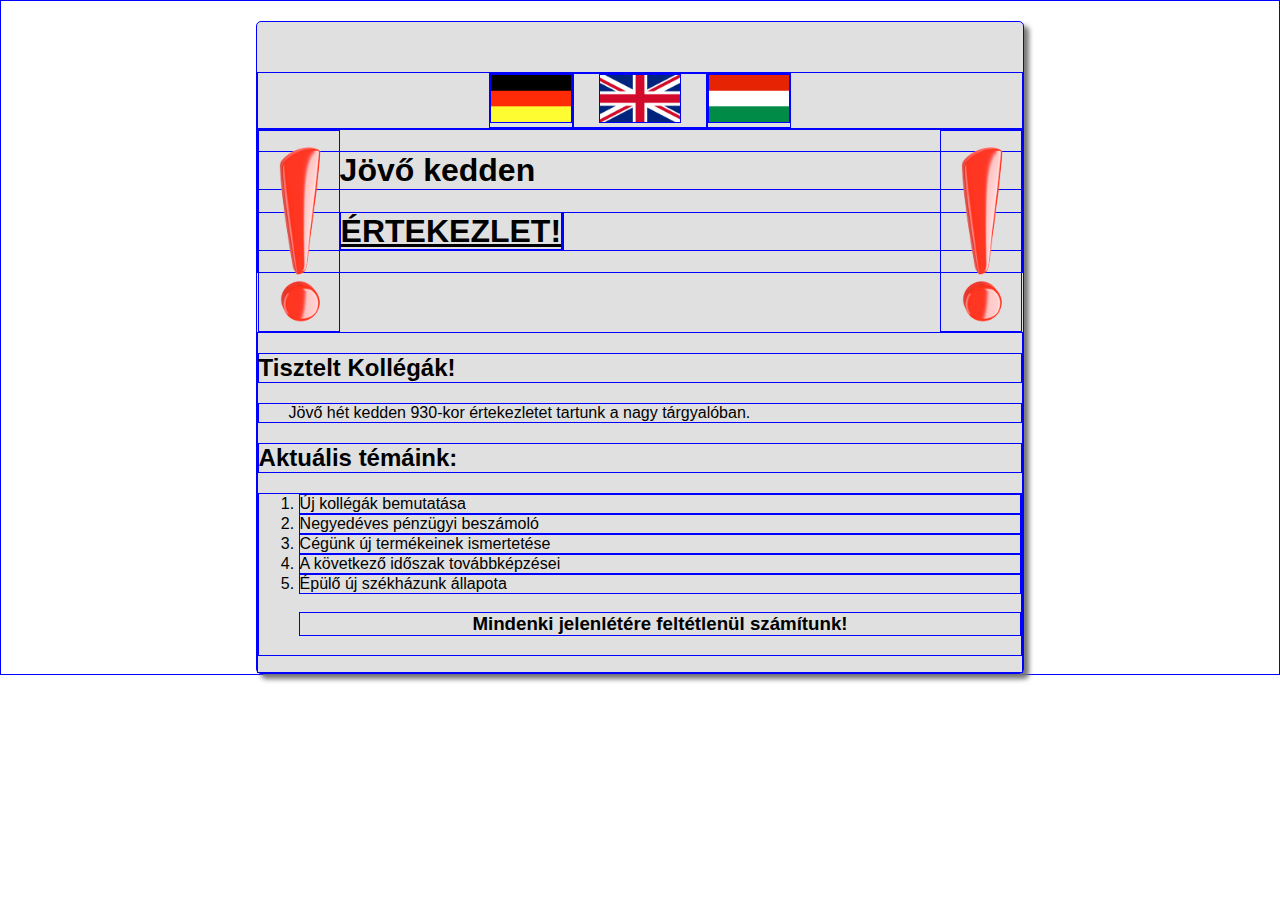
<file: index.html>
<!DOCTYPE html>
<html lang="hu">
<head>
    <meta charset="UTF-8">
    <meta name="viewport" content="width=device-width, initial-scale=1.0">
    <meta http-equive="refresh" content="5"/>
    <link rel="stylesheet" href="stilus.css">
    <title>munkaertekezlet</title>
</head>
<body>
    <div class="Zaszlo">
        <a href="./nemet.html"><img src="./images/de.png"alt="német zaszlo"/></a>
        <a href="./angol.html"><img id="kozep"src="./images/en.png"alt="Magyar zaszlo"/></a>
        <a href="#"><img src="./images/hu.png"alt="Angol zaszlo"/></a>
    </div>
    <div class="felkialto">
        <img src="./images/jel.png" id="bal" alt="felkiaalto jel"/>
        <img src="./images/jel.png" id="jobb" alt="felkiaalto jel"/>
       <h1>Jövő kedden  </h1>
       <h1><ins>ÉRTEKEZLET!<ins></h1>
                 
    </div>
    <div class="tartalom">
        <h2>Tisztelt Kollégák!</h2>

<p style="text-indent: 30px;">Jövő hét kedden 930-kor értekezletet tartunk a nagy tárgyalóban.</p> 

<h2>Aktuális témáink:</h2>
<ol>
<li>Új kollégák bemutatása</li>
<li>Negyedéves pénzügyi beszámoló</li>
<li>Cégünk új termékeinek ismertetése</li>
<li>A következő időszak továbbképzései</li>
<li>Épülő új székházunk állapota</li> 

<h3 style="text-align: center;">Mindenki jelenlétére feltétlenül számítunk!</h3>
</body>
</html>
</file>
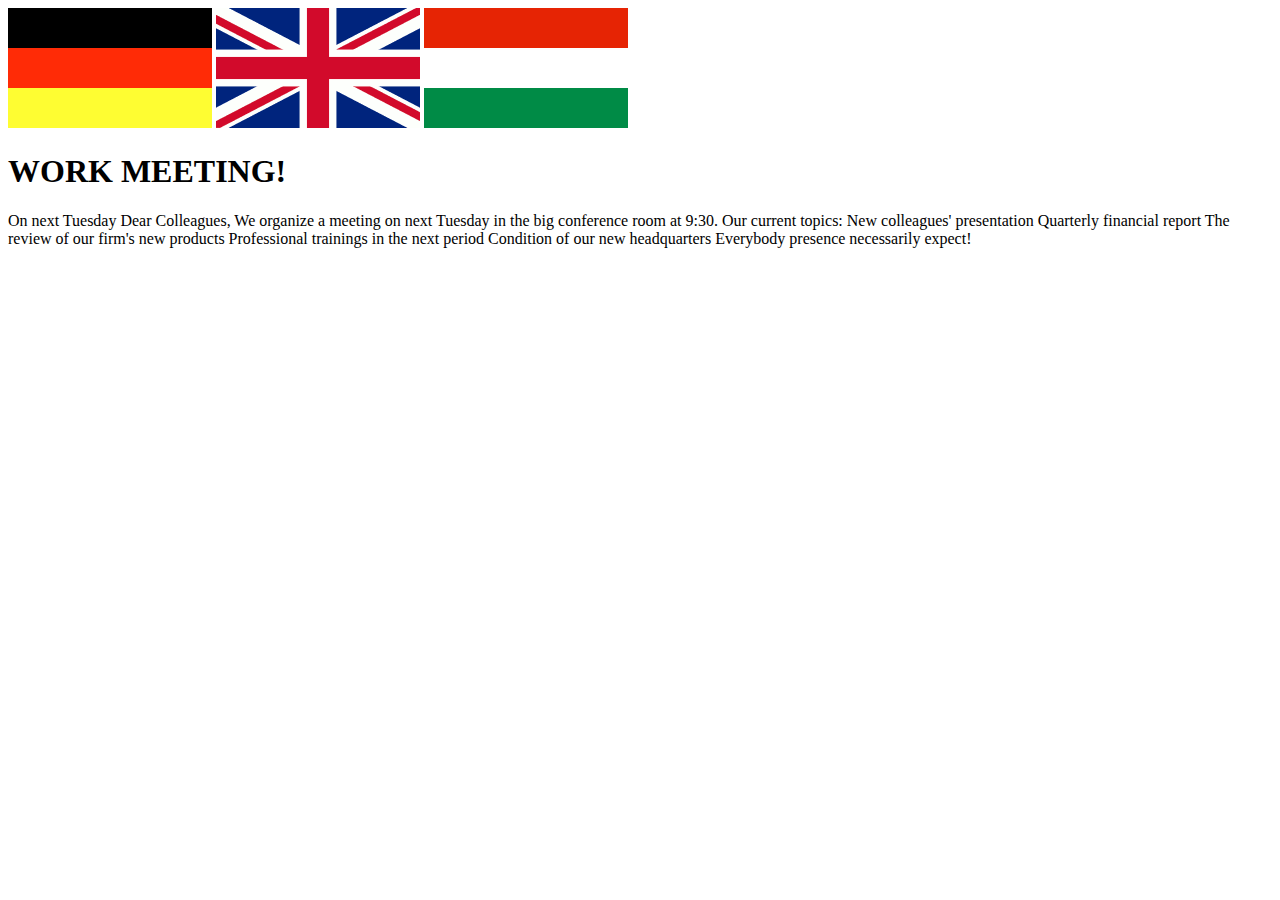
<file: angol.html>
<!DOCTYPE html>
<html lang="hu">
<head>
    <meta charset="UTF-8">
    <meta name="viewport" content="width=device-width, initial-scale=1.0">
    <title>woork meeting</title>
</head>

<body>
    <div class="Zaszlo">
    <a href="./nemet.html"><img src="./images/de.png"alt="német zaszlo"/></a>
    <a href="./index.html"><img id="kozep"src="./images/en.png"alt="Magyar zaszlo"/></a>
    <a href="#"><img src="./images/hu.png"alt="Angol zaszlo"/></a>
    </div>
  
<h1>WORK MEETING!</h1>

  On next Tuesday
Dear Colleagues,

We organize a meeting on next Tuesday in the big conference room at 9:30. 

Our current topics:

New colleagues' presentation
Quarterly financial report
The review of our firm's new products
Professional trainings in the next period
Condition of our new headquarters 

Everybody presence necessarily expect!
</body>
</html>
</file>
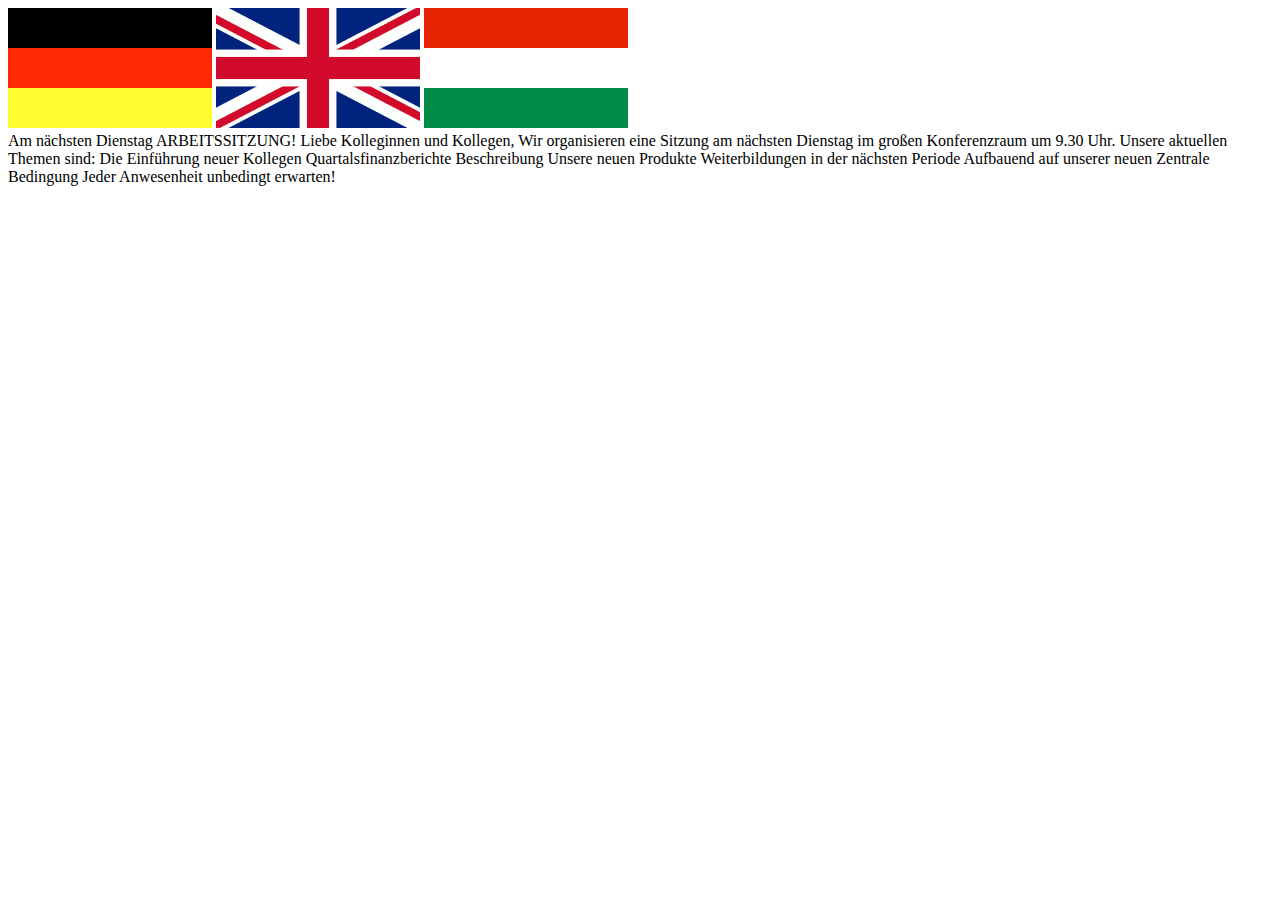
<file: nemet.html>
<!DOCTYPE html>
<html lang="hu">
<head>
    <meta charset="UTF-8">
    <meta name="viewport" content="width=device-width, initial-scale=1.0">
    <title>Arbetssitzung</title>
</head>
<body>
    <div class="Zaszlo">
    <a href="#"><img src="./images/de.png"alt="német zaszlo"/></a>
    <a href="./index.html"><img id="kozep"src="./images/en.png"alt="Magyar zaszlo"/></a>
    <a href="./angol.html"><img src="./images/hu.png"alt="Angol zaszlo"/></a>
    </div>
    Am nächsten Dienstag
ARBEITSSITZUNG!

Liebe Kolleginnen und Kollegen,

Wir organisieren eine Sitzung am nächsten Dienstag im großen Konferenzraum um 9.30 Uhr. 

Unsere aktuellen Themen sind:

Die Einführung neuer Kollegen
Quartalsfinanzberichte
Beschreibung Unsere neuen Produkte
Weiterbildungen in der nächsten Periode
Aufbauend auf unserer neuen Zentrale Bedingung 

Jeder Anwesenheit unbedingt erwarten!

</body>
</html>
</file>
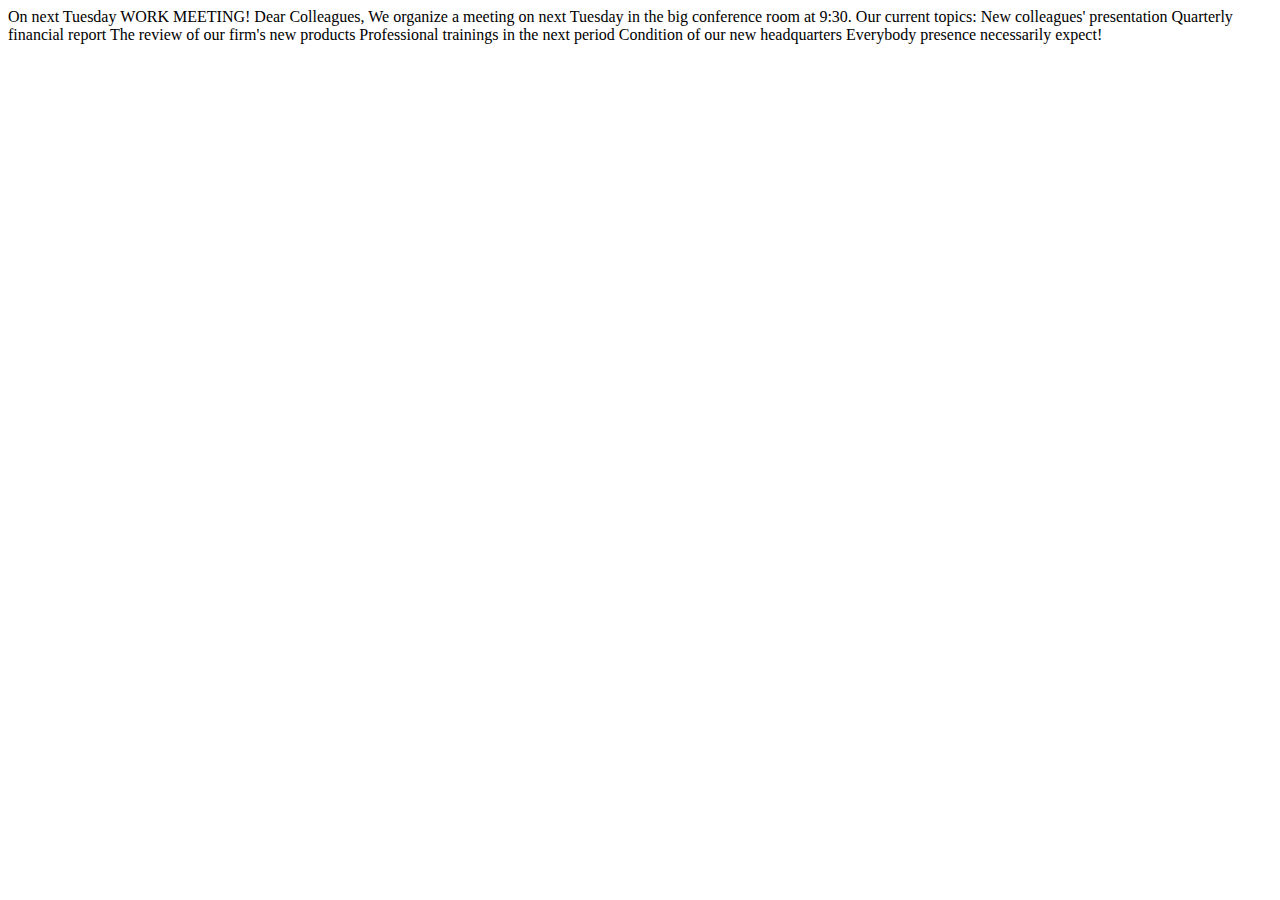
<file: images/angol.html>
<!DOCTYPE html>
<html lang="hu">
<head>
    <meta charset="UTF-8">
    <meta name="viewport" content="width=device-width, initial-scale=1.0">
    <title>woork meeting</title>
</head>
<body>
    On next Tuesday
WORK MEETING!

Dear Colleagues,

We organize a meeting on next Tuesday in the big conference room at 9:30. 

Our current topics:

New colleagues' presentation
Quarterly financial report
The review of our firm's new products
Professional trainings in the next period
Condition of our new headquarters 

Everybody presence necessarily expect!
</body>
</html>
</file>
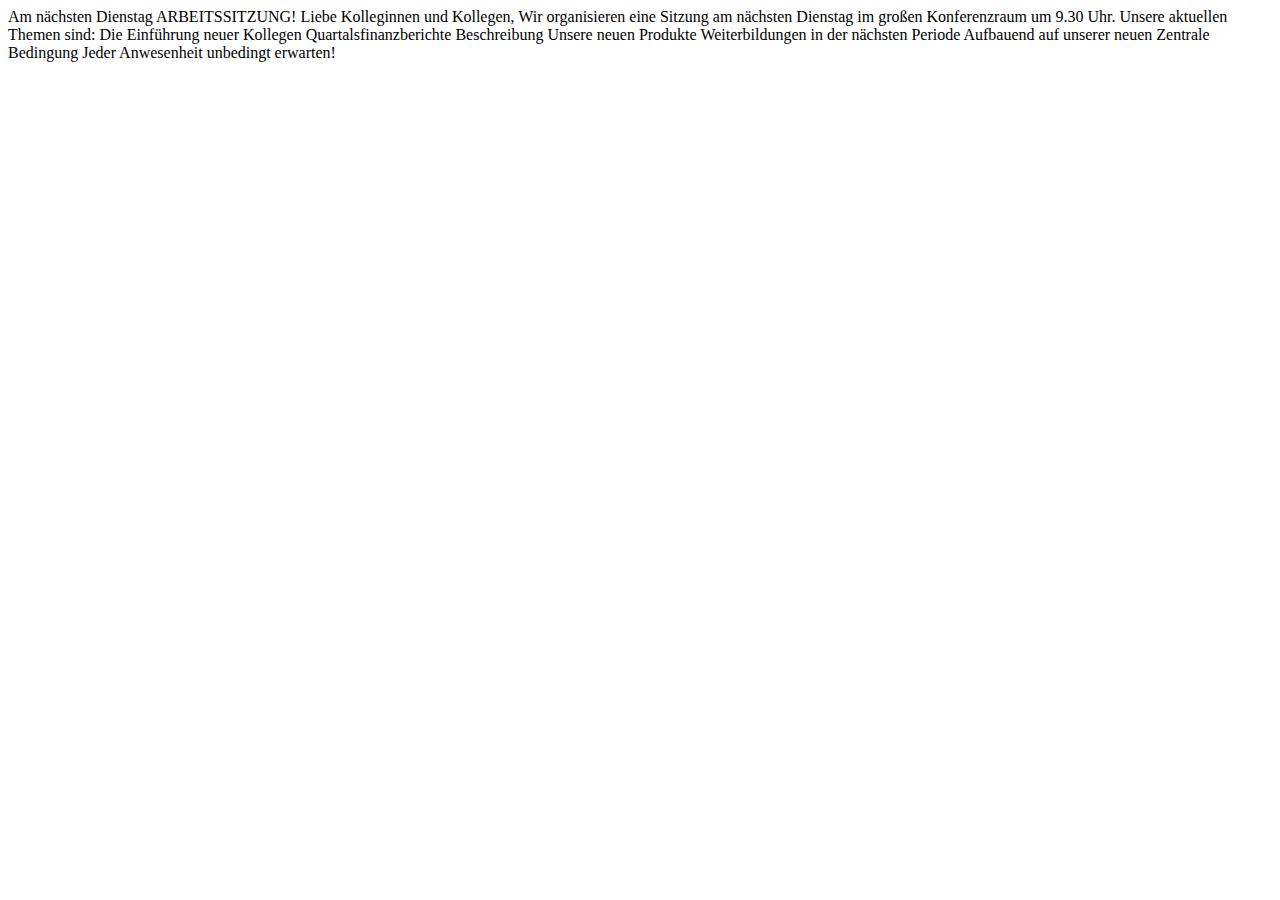
<file: images/nemet.html>
<!DOCTYPE html>
<html lang="hu">
<head>
    <meta charset="UTF-8">
    <meta name="viewport" content="width=device-width, initial-scale=1.0">
    <title>Arbetssitzung</title>
</head>
<body>
    Am nächsten Dienstag
ARBEITSSITZUNG!

Liebe Kolleginnen und Kollegen,

Wir organisieren eine Sitzung am nächsten Dienstag im großen Konferenzraum um 9.30 Uhr. 

Unsere aktuellen Themen sind:

Die Einführung neuer Kollegen
Quartalsfinanzberichte
Beschreibung Unsere neuen Produkte
Weiterbildungen in der nächsten Periode
Aufbauend auf unserer neuen Zentrale Bedingung 

Jeder Anwesenheit unbedingt erwarten!

</body>
</html>
</file>
<file: stilus.css>
*{
border: 1px solid blue;
font-family:Arial, Helvetica, sans-serif ;
color: ;

}


html{
background-color: #ffff;
padding-top: 20px;

}


body{
  background-color:#E0E0E0 ;
  width: 60%;
  margin: auto;
  border-radius: 5px;
  box-shadow: 5px 5px 5px #777;
  padding-top: 50px;


}
img{
            width: 80px ;

}
.Zaszlo{
        display: flex;
        justify-content: center;
        align-items: center;
        


}
#kozep{

        margin-left: 25px;
        margin-right: 25px;
}
#bal{
float: left; 

}
#jobb{
float:  right;


}
.tartalom{
clear: both;

}
</file>
